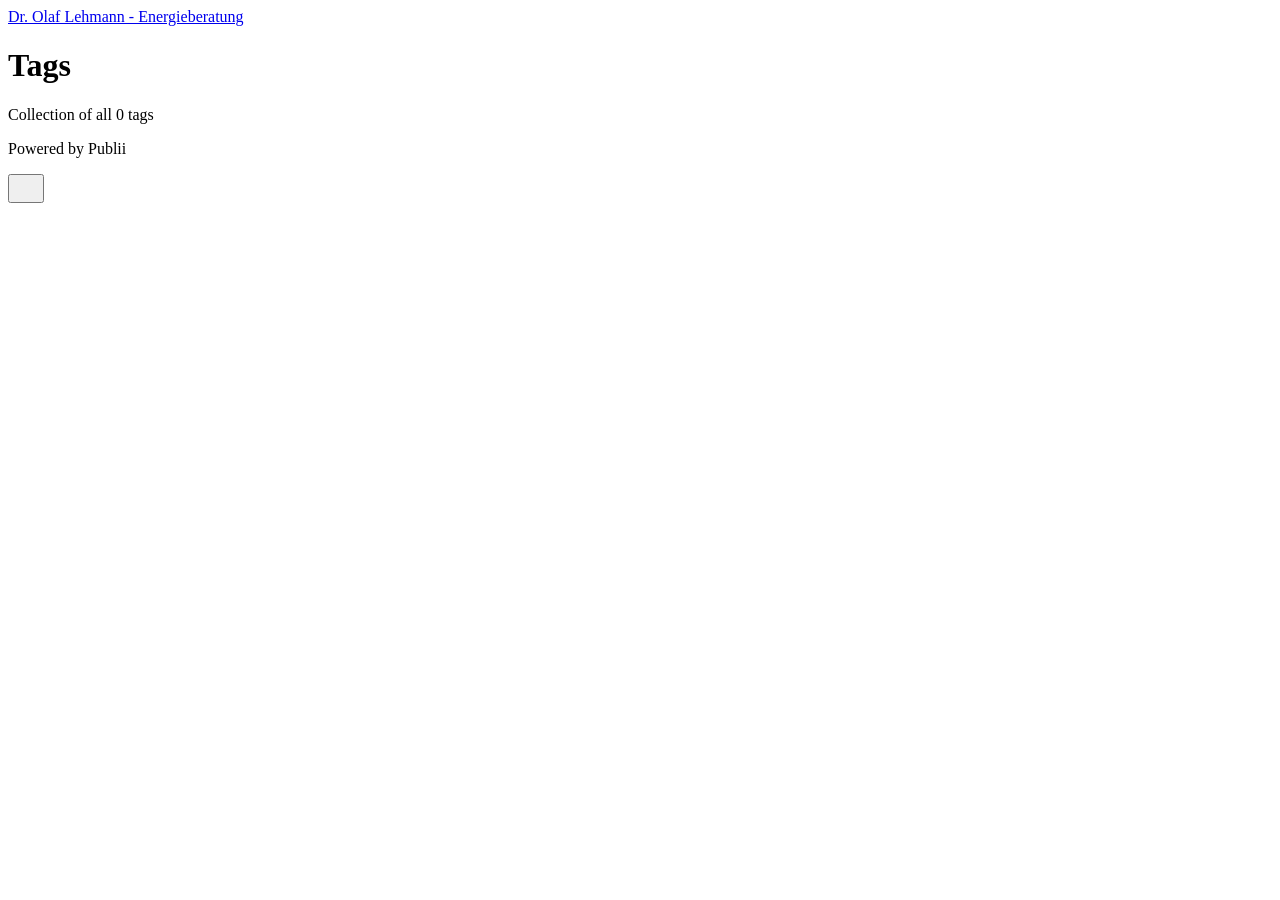
<file: tags/index.html>
<!DOCTYPE html><html lang="de"><head><meta charset="utf-8"><meta http-equiv="X-UA-Compatible" content="IE=edge"><meta name="viewport" content="width=device-width,initial-scale=1"><title>All tags - Dr. Olaf Lehmann - Energieberatung</title><meta name="robots" content="noindex, follow"><meta name="generator" content="Publii Open-Source CMS for Static Site"><link rel="alternate" type="application/atom+xml" href="https://lehmann-eb.de/feed.xml" title="Dr. Olaf Lehmann - Energieberatung - RSS"><link rel="alternate" type="application/json" href="https://lehmann-eb.de/feed.json" title="Dr. Olaf Lehmann - Energieberatung - JSON"><meta property="og:title" content="Dr. Olaf Lehmann - Energieberatung"><meta property="og:site_name" content="Dr. Olaf Lehmann - Energieberatung"><meta property="og:description" content=""><meta property="og:url" content="https://lehmann-eb.de/tags/"><meta property="og:type" content="website"><link rel="stylesheet" href="https://lehmann-eb.de/assets/css/style.css?v=2d6a840e2190a67b191b7f1462f0cd28"><script type="application/ld+json">{"@context":"http://schema.org","@type":"Organization","name":"Dr. Olaf Lehmann - Energieberatung","url":"https://lehmann-eb.de/index.html"}</script><noscript><style>img[loading] {
                    opacity: 1;
                }</style></noscript></head><body class="tags-template"><header class="top js-header"><a class="logo" href="https://lehmann-eb.de/index.html">Dr. Olaf Lehmann - Energieberatung</a></header><main class="page page--tags"><div class="hero hero--noimage"><header class="hero__content"><div class="wrapper"><h1>Tags</h1><p class="page__desc">Collection of all 0 tags</p></div></header></div><div class="wrapper"><ul class="feed feed--grid"></ul></div></main><footer class="footer"><div class="wrapper"><div class="footer__copyright"><p>Powered by Publii</p></div><button id="backToTop" class="footer__bttop" aria-label="Back to top" title="Back to top"><svg width="20" height="20"><use xlink:href="https://lehmann-eb.de/assets/svg/svg-map.svg#toparrow"/></svg></button></div></footer><script defer="defer" src="https://lehmann-eb.de/assets/js/scripts.min.js?v=dafec4f87fead6718cb125f0b0fc8441"></script><script>window.publiiThemeMenuConfig={mobileMenuMode:'sidebar',animationSpeed:300,submenuWidth: 'auto',doubleClickTime:500,mobileMenuExpandableSubmenus:true,relatedContainerForOverlayMenuSelector:'.top'};</script><script>var images = document.querySelectorAll('img[loading]');
        for (var i = 0; i < images.length; i++) {
            if (images[i].complete) {
                images[i].classList.add('is-loaded');
            } else {
                images[i].addEventListener('load', function () {
                    this.classList.add('is-loaded');
                }, false);
            }
        }</script></body></html>
</file>
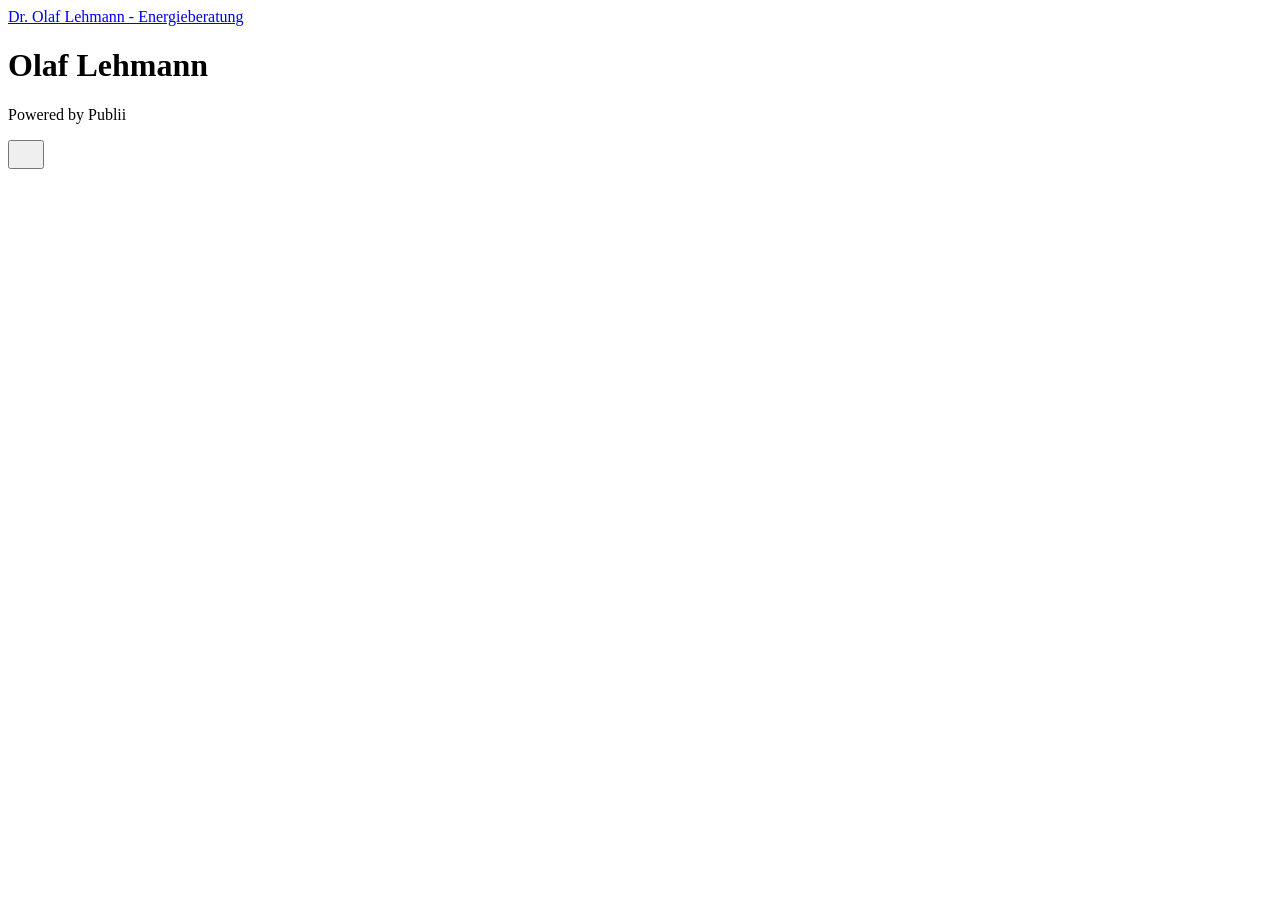
<file: authors/olaf-lehmann/index.html>
<!DOCTYPE html><html lang="de"><head><meta charset="utf-8"><meta http-equiv="X-UA-Compatible" content="IE=edge"><meta name="viewport" content="width=device-width,initial-scale=1"><title>Author: Olaf Lehmann - Dr. Olaf Lehmann - Energieberatung</title><meta name="robots" content="noindex, follow"><meta name="generator" content="Publii Open-Source CMS for Static Site"><link rel="alternate" type="application/atom+xml" href="https://lehmann-eb.de/feed.xml" title="Dr. Olaf Lehmann - Energieberatung - RSS"><link rel="alternate" type="application/json" href="https://lehmann-eb.de/feed.json" title="Dr. Olaf Lehmann - Energieberatung - JSON"><meta property="og:title" content="Olaf Lehmann"><meta property="og:site_name" content="Dr. Olaf Lehmann - Energieberatung"><meta property="og:description" content=""><meta property="og:url" content="https://lehmann-eb.de/authors/olaf-lehmann/"><meta property="og:type" content="website"><link rel="stylesheet" href="https://lehmann-eb.de/assets/css/style.css?v=2d6a840e2190a67b191b7f1462f0cd28"><script type="application/ld+json">{"@context":"http://schema.org","@type":"Organization","name":"Dr. Olaf Lehmann - Energieberatung","url":"https://lehmann-eb.de/index.html"}</script><noscript><style>img[loading] {
                    opacity: 1;
                }</style></noscript></head><body class="author-template"><header class="top js-header"><a class="logo" href="https://lehmann-eb.de/index.html">Dr. Olaf Lehmann - Energieberatung</a></header><main class="page page--author"><div class="hero hero--noimage"><header class="hero__content"><div class="wrapper page--author__wrapper"><div><h1>Olaf Lehmann</h1></div></div></header></div></main><footer class="footer"><div class="wrapper"><div class="footer__copyright"><p>Powered by Publii</p></div><button id="backToTop" class="footer__bttop" aria-label="Back to top" title="Back to top"><svg width="20" height="20"><use xlink:href="https://lehmann-eb.de/assets/svg/svg-map.svg#toparrow"/></svg></button></div></footer><script defer="defer" src="https://lehmann-eb.de/assets/js/scripts.min.js?v=dafec4f87fead6718cb125f0b0fc8441"></script><script>window.publiiThemeMenuConfig={mobileMenuMode:'sidebar',animationSpeed:300,submenuWidth: 'auto',doubleClickTime:500,mobileMenuExpandableSubmenus:true,relatedContainerForOverlayMenuSelector:'.top'};</script><script>var images = document.querySelectorAll('img[loading]');
        for (var i = 0; i < images.length; i++) {
            if (images[i].complete) {
                images[i].classList.add('is-loaded');
            } else {
                images[i].addEventListener('load', function () {
                    this.classList.add('is-loaded');
                }, false);
            }
        }</script></body></html>
</file>
